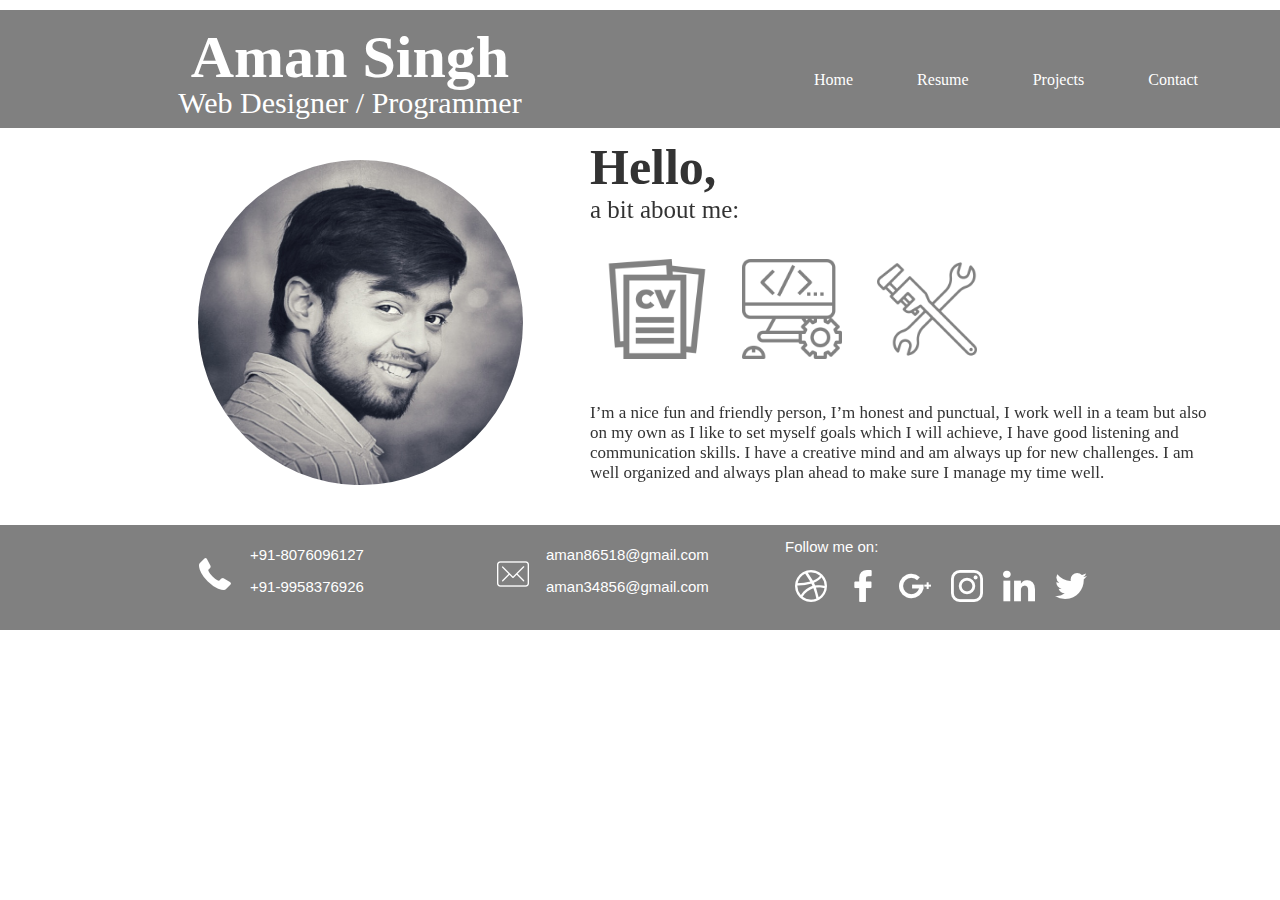
<file: index.html>
<!DOCTYPE html>

<html>
	<head> 
		<title> Aman Singh
		</title>
		<link type="text/css" rel="stylesheet" href="main.css"/>
	</head>
	<body>
		<div class="header">
			<div id="intro" class="header">
				<h1>Aman Singh</h1>
				<p> Web Designer / Programmer</p> 
			</div>
			<div id="option" class="header">
				<ul>
					<li><a href="index.html">Home</a></li>
					<li><a href="resume.html">Resume</a></li>
					<li><a href="project.html">Projects</a></li>
					<li><a href="contact.html">Contact</a></li>
				</ul>
			</div>
		</div>
		<div class="middle">
			<div id="left" class="middle">
				<center><img src="images/aman.jpeg"></center>
			</div>
			<div id="right" class="middle">
				<div class="intro2">
					<div id="head" class="intro2">
					<h1>Hello,</h1>
					<p>a bit about me:</p> 
					</div>
					<div id="img2" class="intro2">
						<center>
						<ul>
							<li><a href="resume.html"><img src="images/resume.png" alt="my_resume"></a></li>
							<li><a href="project.html"><img src="images/work.png" alt="my_work"></a></li>
							<li><a href="skill.html"><img src="images/skills.png" alt="my_skills	"></a></li>
						</ul>
						</center>
					</div>
					<div id="about" class="intro2">
						<p>
						I’m a nice fun and friendly person, I’m honest and punctual,
						I work well in a team but also on my own as I like to set myself 
						goals which I will achieve, I have good listening and communication
						skills. I have a creative mind and am always up for new challenges.
						I am well organized and always plan ahead to make sure I manage my
						time well.
						</p>
					</div>
				</div>
			</div>
		</div>
		<div class="footer">
			<div id="call" class="footer">
				<div class="call2">
					<div id="icon1" class="call2">
						<center>
							<img src="images/phone-receiver.png" alt="phone symbol">
						</center>
					</div>
					<div id="num" class="call2">
						<p>+91-8076096127</p>
						<p>+91-9958376926</p>
					</div>
				</div>
			</div>
			<div id="contact" class="footer">
				<div class="contact2">
					<div id="icon2" class="contact2">
						<center>
							<img src="images/email.png" alt="email symbol">
						</center>
					</div>
					<div id="email" class="contact2">
						<p>aman86518@gmail.com</p>
						<p>aman34856@gmail.com</p>
					</div>
				</div>
			</div>
			<div id="social" class="footer">
				<div class="social2">
					<div id="socialMedia" class="social2">
						<p>Follow me on:</p>
					</div>
					<div id="icon3" class="social2">
						<ul>
							<li><a href="https://dribbble.com/aman_rajput"><img src="images/dribbble.png" alt="dribbble"></a></li>
							<li><a href="https://www.facebook.com/aman34856"><img src="images/facebook.png" alt="facebook"></a></li>
							<li><a href="https://plus.google.com/108475843358708291829"><img src="images/google_plus.png" alt="google+"></a></li>
							<li><a href="https://www.instagram.com/rajputamanofficial/"><img src="images/instagram.png" alt="instagram"></a></li>
							<li><a href="https://www.linkedin.com/in/aman-rajput-95920b165/"><img src="images/linked_in.png" alt="linked-in"></a></li>
							<li><a href="https://twitter.com/Aman86518Aman"><img src="images/twitter.png" alt="twitter"></a></li>
						</ul>
					</div>
				</div>
			</div>
		</div>
	</body>
</html>
</file>
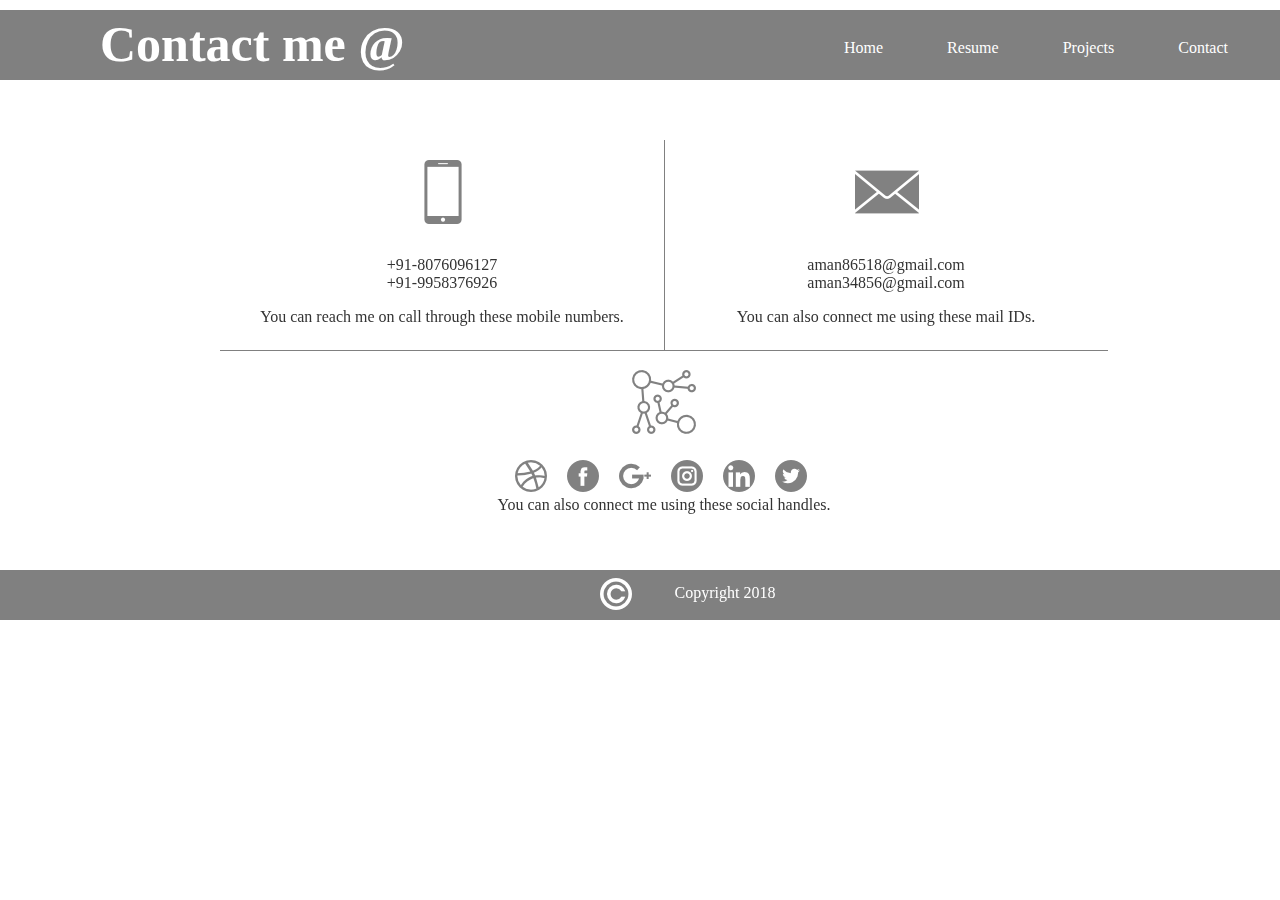
<file: contact.html>
<!DOCTYPE html>
<html>
	<head> 
		<title> Contact | Aman Singh
		</title>
		<link type="text/css" rel="stylesheet" href="contact1.css"/>
	</head>
	<body>
		<div class="header">
			<div id="intro" class="header">
				<h1>Contact me @</h1> 
			</div>
			<div id="option" class="header">
				<ul>
					<li><a href="index.html">Home</a></li>
					<li><a href="resume.html">Resume</a></li>
					<li><a href="project.html">Projects</a></li>
					<li><a href="contact.html">Contact</a></li>
				</ul>
			</div>
		</div>
		<div class="middle">
			<div class="call">
				<div id="icon" class="call">
					<img src="images/phone3.png" alt="mobiles">
				</div>
				<div id="num" class="call">
					<p>+91-8076096127<br>+91-9958376926</p>
					<p>You can reach me on call through these mobile numbers.</p>
				</div>
			</div>
			<div class="email">
				<div id="icon2" class="email">
					<img src="images/email3.png" alt="mail_id">
				</div>
				<div id="mail" class="email">
					<p>aman86518@gmail.com<br>aman34856@gmail.com</p>
					<p>You can also connect me using these mail IDs.</p>
				</div>
			</div>
			<div class="social">
				<div id="icon3" class="social">
					<img src="images/social3.png" alt="social_handle">
				</div>
				<div id="social2" class="social">
					<center>
						<ul>
							<li><a href="https://dribbble.com/aman_rajput"><img src="images/basketball.png" alt="dribbble"></a></li>
							<li><a href="https://www.facebook.com/aman34856"><img src="images/facebook2.png" alt="facebook"></a></li>
							<li><a href="https://plus.google.com/108475843358708291829"><img src="images/google_plus2.png" alt="google+"></a></li>
							<li><a href="https://www.instagram.com/rajputamanofficial/"><img src="images/instagram2.png" alt="instagram"></a></li>
							<li><a href="https://www.linkedin.com/in/aman-rajput-95920b165/"><img src="images/linked_in2.png" alt="linked-in"></a></li>
							<li><a href="https://twitter.com/Aman86518Aman"><img src="images/twitter2.png" alt="twitter2"></a></li>
						</ul>
					</center>
				</div>
				<div id="text" class="social">
					<p>You can also connect me using these social handles.</p>
				</div>				
			</div>	
		</div>
		<div class="footer">
			<div id="copyright1" class="footer"> 
				<img src="images/copyright.png" alt="copyright">
			</div>
			<div id="copyright2" class="footer">
				Copyright 2018
			</div>
		</div>
	</body>
</html>
</file>
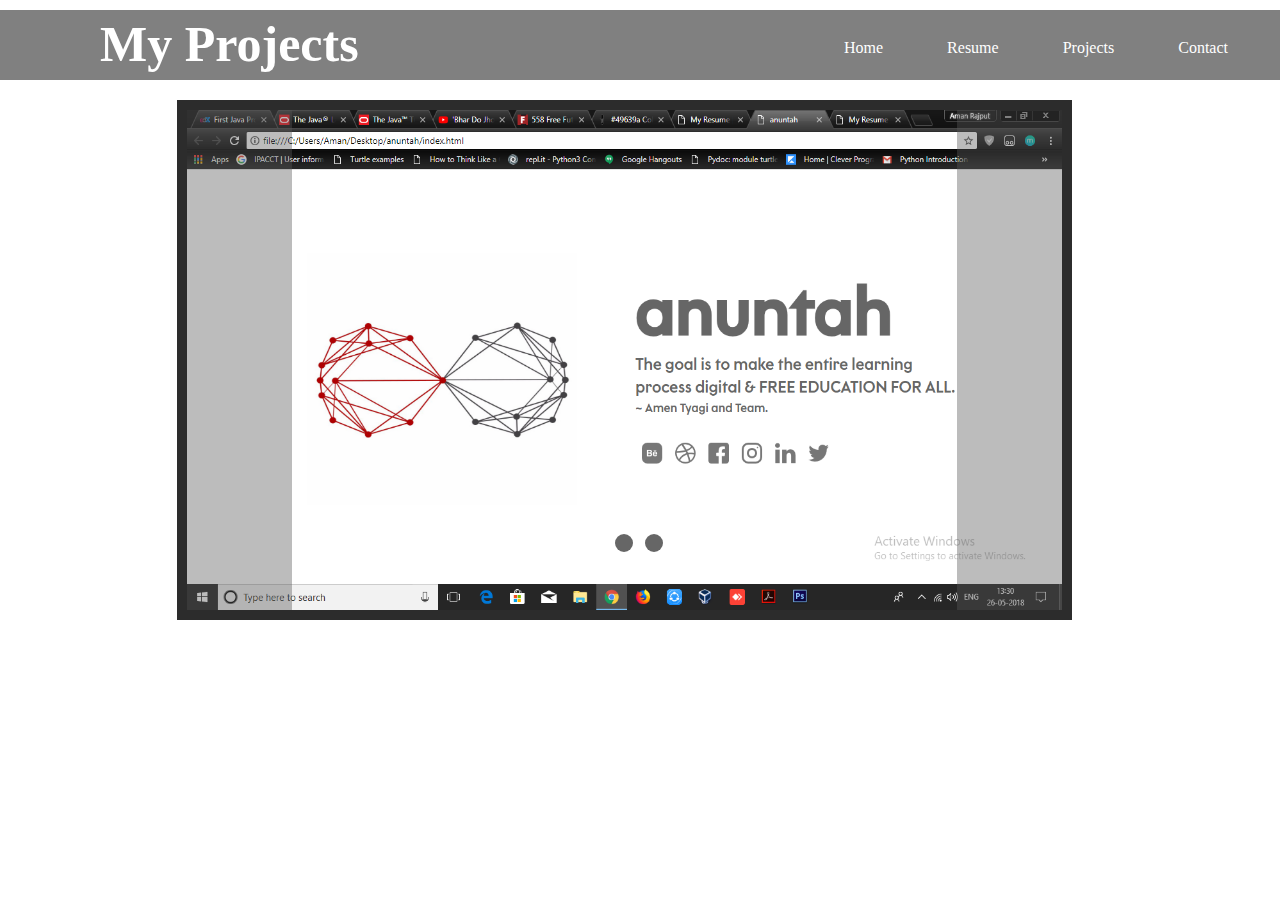
<file: project.html>
<!DOCTYPE html>

<html>
	<head>
		<title> My Project | Aman Singh
		</title>
		<link type="text/css" rel="stylesheet" href="project1.css"/>
	</head>
	<body>
		<div class="header">
			<div id="intro" class="header">
				<h1>My Projects</h1> 
			</div>
			<div id="option" class="header">
				<ul>
					<li><a href="index.html">Home</a></li>
					<li><a href="resume.html">Resume</a></li>
					<li><a href="project.html">Projects</a></li>
					<li><a href="contact.html">Contact</a></li>
				</ul>
			</div>
		</div>
		<div class="middle">
			<div class="container">
				<input type="radio" name="images" id="i1" checked>
				<input type="radio" name="images" id="i2">
				<input type="radio" name="images" id="i3">
				<div class="slide_img" id="one">
					<img src="images/image.png">
					<label for="i3" class="pre"></label>
					<label for="i2" class="nxt"></label>
				</div>
				<div class="slide_img" id="two">
					<img src="images/image1.png">
					<label for="i1" class="pre"></label>
					<label for="i3" class="nxt"></label>
				</div>
				<div class="slide_img" id="three">
					<img src="images/image2.png">
					<label for="i2" class="pre"></label>
					<label for="i1" class="nxt"></label>
				</div>
				<div class="nav">
					<label class="dots" id="dot1" for="i1"></label>
					<label class="dots" id="dot2" for="i2"></label>
					<label class="dots" id="dot3" for="i3"></label>
				</div>
			</div>			
		</div>
	</body>
</html>
</file>
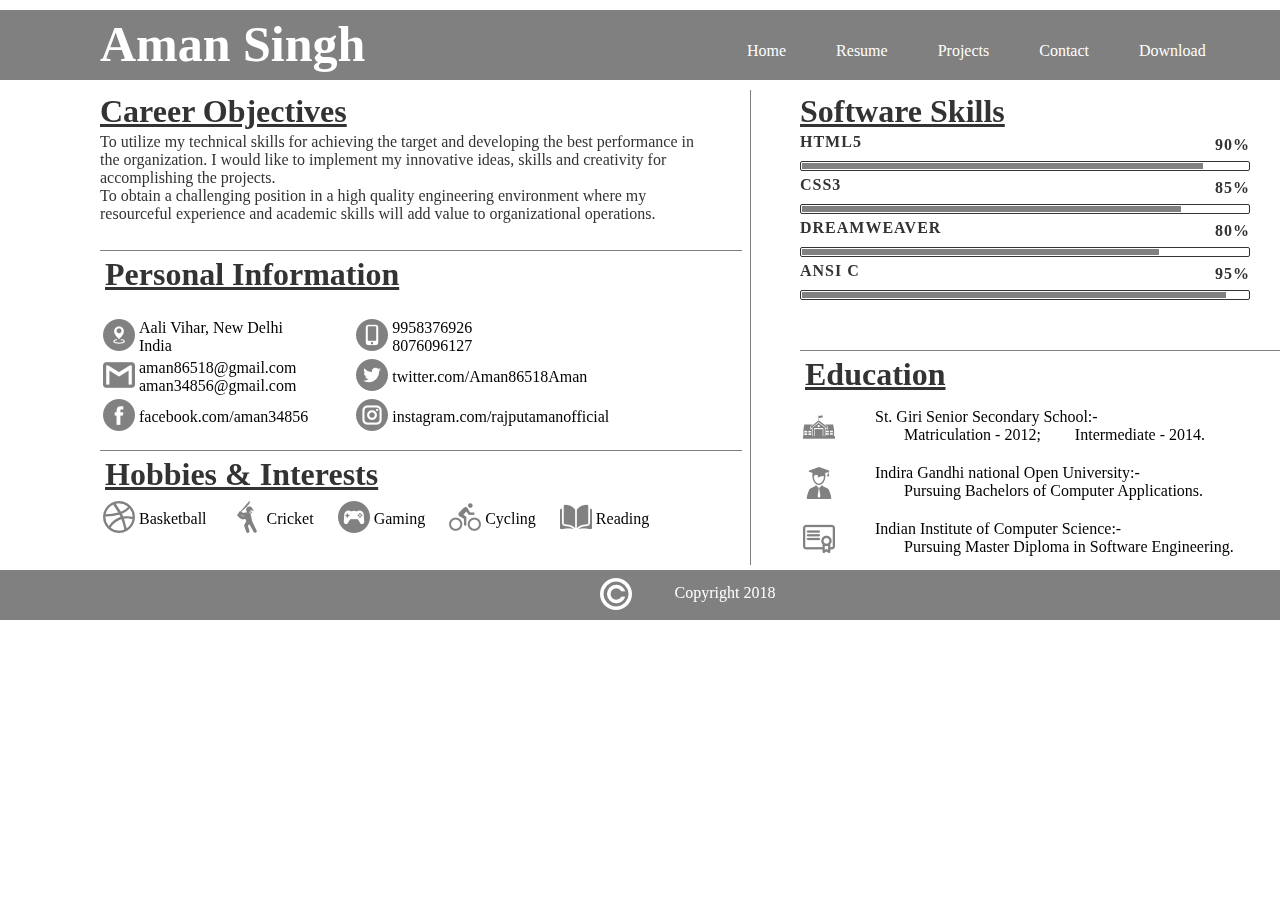
<file: resume.html>
<!DOCTYPE html>
<html>
	<head> 
		<title> My Resume | Aman Singh
		</title>
		<link type="text/css" rel="stylesheet" href="resume1.css"/>
	</head>
	<body>
		<div class="header">
			<div id="intro" class="header">
				<h1>Aman Singh</h1> 
			</div>
			<div id="option" class="header">
				<ul>
					<li><a href="index.html">Home</a></li>
					<li><a href="resume.html">Resume</a></li>
					<li><a href="project.html">Projects</a></li>
					<li><a href="contact.html">Contact</a></li>
					<li><a href="images/resume.pdf">Download</a><li>
				</ul>
			</div>
		</div>
		<div class="middle">
			<div class="objective">
				<div id="objective1" class="objective">
					<h1>Career Objectives</h1>	
					<p>To utilize my technical skills for achieving the target and 
					developing the best performance in the organization. I would like 
					to implement my innovative ideas, skills and creativity for accomplishing
					the projects.<br>
					To obtain a challenging position in a high quality engineering environment 
					where my resourceful experience and academic skills will add value to 
					organizational operations.</p>
				</div>
			</div>
			<div class="skill">
				<h1>Software Skills</h1>
					<div class="skillbox">
						<p>HTML5</p>
						<p>90%</p>
						<div class="skill1">
							<div class="skill_level" style="width: 90%"></div>
						</div>	
					</div>
					<div class="skillbox">
						<p>CSS3</p>
						<p>85%</p>
						<div class="skill1">
							<div class="skill_level" style="width: 85%"></div>
						</div>	
					</div>
					<div class="skillbox">
						<p>Dreamweaver</p>
						<p>80%</p>
						<div class="skill1">
							<div class="skill_level" style="width: 80%"></div>
						</div>	
					</div>
					<div class="skillbox">
						<p>ANSI C</p>
						<p>95%</p>
						<div class="skill1">
							<div class="skill_level" style="width: 95%"></div>
						</div>	
					</div>
			</div>
			<div class="personal">
			<h1>Personal Information</h1>
			<br>
				<table>
					<tr>
						<td><center><img src="images/location.png" alt="location">
						</td>
						<td>Aali Vihar, New Delhi<br>India
						</td>
						<td>&nbsp&nbsp&nbsp&nbsp&nbsp&nbsp&nbsp&nbsp&nbsp&nbsp
						</td>
						<td><center><img src="images/phone2.png" alt="phone">
						</td>
						<td>9958376926<br>8076096127
						</td>
					</tr>
					<tr>
						<td><center><img src="images/email2.png" alt="email">
						</td>
						<td>aman86518@gmail.com<br>aman34856@gmail.com
						</td>
						<td>&nbsp&nbsp&nbsp&nbsp&nbsp&nbsp&nbsp&nbsp&nbsp&nbsp
						</td>
						<td><center><img src="images/twitter2.png" alt="twitter">
						</td>
						<td>twitter.com/Aman86518Aman
						</td>
					</tr>
					<tr>
						<td><center><img src="images/facebook2.png" alt="facebook">
						</td>
						<td>facebook.com/aman34856
						</td>
						<td>&nbsp&nbsp&nbsp&nbsp&nbsp&nbsp&nbsp&nbsp&nbsp&nbsp
						</td>
						<td><center><img src="images/instagram2.png" alt="instagram">
						</td>
						<td>instagram.com/rajputamanofficial
						</td>
					</tr>
				</table>
				
			</div>
			<div class="hobby">
			<h1>Hobbies & Interests</h1>
				<table>
					<tr>
						<td><center><img src="images/basketball.png" alt="basketball"></center>
						</td>
						<td>Basketball
						</td>
						<td>&nbsp&nbsp&nbsp&nbsp
						</td>
						<td><center><img src="images/cricket.png" alt="cricket"></center>
						</td>
						<td>Cricket
						</td>
						<td>&nbsp&nbsp&nbsp&nbsp
						</td>
						<td><center><img src="images/game.png" alt="game"></center>
						</td>
						<td>Gaming
						</td>
						<td>&nbsp&nbsp&nbsp&nbsp
						</td>
						<td><center><img src="images/cycling.png" alt="cycling"></center>
						</td>
						<td>Cycling
						</td>
						<td>&nbsp&nbsp&nbsp&nbsp
						</td>
						<td><center><img src="images/reading.png" alt="book"></center>
						</td>
						<td>Reading
						</td>
					</tr>
				</table>
			</div>
			<div class="education">
				<h1>Education</h1>
				 <table>
					<tr>
						<td><center><img src="images/school.png"></center>
						</td>
						<td>&nbsp&nbsp&nbsp&nbsp&nbsp&nbsp&nbsp&nbsp
						</td>
						<td><p>St. Giri Senior Secondary School:-<br><br><br><ul><li>Matriculation - 2012;</li><li>Intermediate - 2014.</li></ul></p>
						</td>
					</tr>
					<tr>
						<td><center><img src="images/university.png"></center>
						</td>
						<td>&nbsp&nbsp&nbsp&nbsp&nbsp&nbsp&nbsp&nbsp
						</td>
						<td><p>Indira Gandhi national Open University:-<br><br><br><ul><li>Pursuing Bachelors of Computer Applications.</li></ul></p>
						</td>
					</tr>
					<tr>
						<td><center><img src="images/institute.png"></center>
						</td>
						<td>&nbsp&nbsp&nbsp&nbsp&nbsp&nbsp&nbsp&nbsp
						</td>
						<td><p>Indian Institute of Computer Science:-<br><br><br><ul><li>Pursuing Master Diploma in Software Engineering.</li></ul></p>
						</td>
					</tr>
				 </table>
			</div>
		</div>
		<div class="footer">
			<div id="copyright1" class="footer"> 
				<img src="images/copyright.png" alt="copyright">
			</div>
			<div id="copyright2" class="footer">
				Copyright 2018
			</div>
		</div>
	</body>
</html>
</file>
<file: main.css>
body {
	background: #ffffff;
	margin-bottom: 10px;
	margin-left: 10px;
	margin-right: 10px;
	margin-top: 10px;
}

.header {
	position: absolute;
	left: 0;
	width: 100%;
	height: 118px;
	background-color: #808080;
}

#intro {
	left: 100px;
	top: 5px;
	width: 500px;
	height: 80%;
	bottom: 20px;
	text-align: center;
	font-size: 30px;
	line-height: 5px;
	color:#ffffff;
	font-family: distro;
}

#option {
	left: 750px;
	top: 12px;
	width: 500px;
	height: 80%;
	bottom: 20px;
	color: #ffffff;
	text-align: center;
	font-family: distro;
}
#option ul {
	display: flex;
	padding: 20px;
	margin: 12px;
}

#option ul li {
	padding: 10px 25px;
	border: none;
	border-radius: 15px;
	list-style: none;
	text-decoration: none;
	display: block;
	margin: 7px;
}

#option ul li a:link {
	color: #ffffff;
	text-decoration: none;
}

#option ul li a:active {
	color: #ffffff;
	text-decoration: none;
}
 
#option ul li a:visited {
	color: #ffffff;
	text-decoration: none;
}

#option ul li a:hover {
	color: #ffffff;
	text-decoration: underline;
}

.middle {
	position: fixed;
	left: 100px;
	top: 128px;
	height: 395px;
	width: 1149px;
}

#left {
	position: fixed;
	top: 160px;
	left: 160px;
	width: 400px;
	height: 325px;
	background: transparent;
	border: none;
}

#left img {
	height: 325px;
	width: 325px;
	border-radius: 50%;
}

#right {
	position: fixed;
	top: 120px;
	left: 540px;
	width: 650px;
	height: 395px;
	background: transparent;
	border: none;
}

.intro2 {
	left: 544px;
	top: 124px;
	position: fixed;
	height:387px;
	width:642px;
	border: none;
	background: transparent;
}

#head {
	top: 128px;
	left: 590px;
	width: 628px;
	height: 100px;
	background: transparent;
	font-family: distro; 	
	line-height: 10px;
	font-size: 25px;
	color: #333;
}

#img2 {
	top: 234px;
	left: 552px;
	width: 628px;
	height: 160px;
	background: transparent;
}

#img2 ul {
	display: flex;
	padding: 20px;
	margin: 0px;
}

#img2 ul li {
	list-style: none;
	margin-top: 5px;
	margin-left: 35px;
}

#img2 ul li img {
	height: 100px;
	width: 100px;	
}
 
#about {
	top: 403px;
	left: 590px;
	width: 628px;
	height: 104px;
	background: transparent;
}

#about p {
	font-family: distro;
	padding: 0px;
	margin: 0px;
	font-size: 17px;
	color: #333;
}

.footer {
	position: fixed;
	top: 525px;
	left: 0;
	background-color: #808080;
	width: 100%;
	height: 105px;
}

#call {
	left: 180px;
	top: 531px;
	position: fixed;
	height: 90px;
	width: 288px;
}

#icon1 {
	left: 190px;
	top: 558px;
	position: fixed;
	height: 50px;
	width: 50px;
}

#num {
	left: 250px;
	top: 531px;
	position: fixed;
	height: 90px;
	width: 218px;
	font-family: arial;
	font-size: 15px;
	color: #ffffff;
}

#contact {
	left: 478px;
	top: 531px;
	position: fixed;
	height: 90px;
	width: 288px;
}

#icon2 {
	left: 488px;
	top: 558px;
	position: fixed;
	height: 50px;
	width: 50px;
}

#email {
	left: 546px;
	top: 531px;
	position: fixed;
	height: 90px;
	width: 218px;
	font-family: arial;
	font-size: 15px;
	color: #ffffff;
}

#social {
	left: 776px;
	top: 531px;
	position: fixed;
	height: 90px;
	width: 390px;
}

#socialMedia {
	left: 785px;
	top: 531px;
	position: fixed;
	height: 35px;
	width: 218px;
	font-family: arial;
	font-size: 15px;
	color: #ffffff;
	line-height: 1px;
}

#icon3 {
	left: 785px;
	top: 560px;
	position: fixed;
	height: 56px;
	width: 372px;
}

#icon3 ul {
	display: flex;
	padding: 0px;
	margin: 0px;	
}

#icon3 ul li {
	list-style: none;
	padding: 10px;
}
</file>
<file: contact1.css>
body {
	background: #ffffff;
	margin-bottom: 10px;
	margin-left: 10px;
	margin-right: 10px;
	margin-top: 10px;
}

.header {
	position: fixed;
	left: 0;
	height: 70px;
	width: 100%;
	background-color: #808080;
}

#intro {
	position: fixed;
	left: 100px;
	padding: 0px;
	height: 60px;
	width: 400px;
	font-family: distro;
	font-size: 25px;
	color: #ffffff;
	line-height: 0px;
}

#option {
	position: fixed;
	left: 800px;
	height: 60px;
	width: 500px;
}

#option ul {
	margin: 12px;
	padding: 0px;
	display: flex;
}

#option ul li {
	padding: 10px 25px;
	border: none;
	border-radius: 15px;
	text-decoration: none;
	display: block;
	margin: 7px;
	list-style: none;
}

#option ul li a:link {
	color: #ffffff;
	text-decoration: none;
}

#option ul li a:active {
	color: #ffffff;
	text-decoration: none;
}
 
#option ul li a:visited {
	color: #ffffff;
	text-decoration: none;
}

#option ul li a:hover {
	color: #ffffff;
	text-decoration: underline;
}

.middle {
	position:fixed;
	left: 50px;
	top: 80px;
	height: 490px;
	width: 1249px;
}

.call {
	position: fixed;
	left: 220px;
	top: 140px;
	width: 444px;
	height: 210px;
	border-right: 1px solid #808080;
}

#icon {
	top: 160px;
	position: fixed;
	width: 64px;
	height: 64px;
	left: 411px;
	border: none;
}

#num {
	position: fixed;
	width: 444px;
	top: 240px;
	height: 100px;
	text-align: center;
	font-family: distro;
	color: #333;
	border: none;
}

.email {
	position: fixed;
	left: 664px;
	top: 140px;
	width: 444px;
	height: 210px;
}

#icon2 {
	top: 160px;
	position: fixed;
	width: 64px;
	height: 64px;
	left: 855px;
	border: none;
}

#mail {
	position: fixed;
	width: 444px;
	top: 240px;
	height: 100px;
	text-align: center;
	font-family: distro;
	color: #333;
	border: none;
}

.social {
	position: fixed;
	left: 220px;
	top: 350px;
	width: 888px;
	height: 210px;
	border-top: 1px solid #808080;
}

#icon3 {
	top: 370px;
	position: fixed;
	width: 64px;
	height: 64px;
	left: 632px;
	border: none;	
}

#social2 {
	position: fixed;
	left: 505px;
	width: 315px;
	top: 450px;
	height: 50px;
	text-align: center;
	font-family: distro;
	color: #333;
	border: none;
}

#social2 ul {
	display: flex;
	padding: 0px;
	margin: 0px;	
}

#social2 ul li {
	list-style: none;
	padding: 10px;
}

#text {
	position: fixed;
	width: 888px;
	top: 480px;
	height: 50px;
	text-align: center;
	font-family: distro;
	color: #333;
	border: none;
}

.footer {
	position: fixed;
	top: 570px;
	left: 0;
	height: 50px;
	width: 100%;
	background-color: #808080;
}

#copyright1 {
	height: 30px;
	width: 30px;
	top: 578px;
	left: 600px;
	float:left;
}

#copyright2 {
	height: 40px;
	width: 160px;
	font-family: distro;
	color: #ffffff;
	top: 584px;
	left: 645px;
	float:left;
	text-align: center;
	background: transparent;
}
</file>
<file: project1.css>
body {
	background: #ffffff;
	margin-bottom: 10px;
	margin-left: 10px;
	margin-right: 10px;
	margin-top: 10px;
}

.header {
	position: fixed;
	left: 0;
	height: 70px;
	width: 100%;
	background-color: #808080;
}

#intro {
	position: fixed;
	left: 100px;
	padding: 0px;
	height: 60px;
	width: 400px;
	font-family: distro;
	font-size: 25px;
	color: #ffffff;
	line-height: 0px;
}

#option {
	position: fixed;
	left: 800px;
	height: 60px;
	width: 500px;
}

#option ul {
	margin: 12px;
	padding: 0px;
	display: flex;
}

#option ul li {
	padding: 10px 25px;
	border: none;
	border-radius: 15px;
	text-decoration: none;
	display: block;
	margin: 7px;
	list-style: none;
}

#option ul li a:link {
	color: #ffffff;
	text-decoration: none;
}

#option ul li a:active {
	color: #ffffff;
	text-decoration: none;
}
 
#option ul li a:visited {
	color: #ffffff;
	text-decoration: none;
}

#option ul li a:hover {
	color: #ffffff;
	text-decoration: underline;
}

.middle {
	position:fixed;
	left: 0;
	top: 80px;
	height: 545px;
	width: 1249px;
}

.container {
	margin:0 auto;
	margin-top: 20px;
	position: relative;
	width: 70%;
	height: 0;
	padding-bottom: 40%;
	background: #4c4c4c;
	border: solid 10px #2c2c2c;
}

.slide_img {
	position: absolute;
	width: 100%;
	height: 100%;
}

.slide_img img {
	width: 100%;
	height: 100%;
}

#i1, #i2, #i3 {
	display: none;
}

.pre, .nxt {
	width: 12%;
	height: 100%;
	position: absolute;
	top: 0;
	background: rgba(88,88,88,0.4);
	z-index: 99;
	cursor: pointer;
} 

.pre {
	left: 0;
}

.nxt {
	right: 0;
}

.nav {
	width: 100%;
	height: 11px;
	bottom: 12%;
	position: absolute;
	text-align: center;
	z-index: 99;
}

.dots {
	top: -5px;
	width: 18px;
	height: 18px;
	margin: 0 4px;
	position: relative;
	border-radius: 50%;
	display: inline-block;
	background: rgba(0,0,0,0.6);
}

.slide_img {
	z-index: -1;
}

#i1:checked ~ #one,
#i2:checked ~ #two,
#i3:checked ~ #three{
	z-index: 9;
}

#i1:checked ~ .nav #dot1,
#i2:checked ~ .nav #dot2,
#i3:checked ~ .nav #dot3{
	background: #fff;
}
</file>
<file: resume1.css>
body {
	background: #ffffff;
	margin-bottom: 10px;
	margin-left: 10px;
	margin-right: 10px;
	margin-top: 10px;
}

.header {
	position: fixed;
	left: 0;
	height: 70px;
	width: 100%;
	background-color: #808080;
}

#intro {
	position: fixed;
	left: 100px;
	padding: 0px;
	height: 60px;
	width: 400px;
	font-family: distro;
	font-size: 25px;
	color: #ffffff;
	line-height: 0px;
}

#option {
	position: fixed;
	left: 700px;
	height: 60px;
	width: 600px;
	border: none;
}

#option ul {
	margin: 12px;
	padding: 10px;
	display: flex;
}

#option ul li {
	padding: 10px 25px;
	border: none;
	border-radius: 15px;
	text-decoration: none;
	display: block;
	margin: 0px;
	list-style: none;
}

#option ul li a:link {
	color: #ffffff;
	text-decoration: none;
}

#option ul li a:active {
	color: #ffffff;
	text-decoration: none;
}
 
#option ul li a:visited {
	color: #ffffff;
	text-decoration: none;
}

#option ul li a:hover {
	color: #ffffff;
	text-decoration: underline;
}

.middle {
	position:fixed;
	left: 50px;
	top: 80px;
	height: 490px;
	width: 1249px;
}

.objective {
	position:fixed;
	left: 100px;
	top: 90px;
	height: 475px;
	width: 650px;
	border-right: 1px solid #808080;
}

#objective1 h1 {
	font-family:distro;
	line-height: 0px;
	color: #333;
	text-decoration: underline;
}

#objective1 p {
	font-family: distro;
	color: #333;
	width: 600px;
}

.skill {
	position:fixed;
	left: 800px;
	top: 90px;
	height: 350px;
	width: 450px;
}

.skill h1 {
	font-family: distro;
	line-height: 0px;
	color: #333;
	text-decoration: underline;
}

.skillbox {
	box-sizing: border-box;
	width: 100%;
	margin: 5px 0;
}

.skillbox p {
	color: #333;
	text-transform: uppercase;
	margin: 0 0 10px;
	padding: 0;
	font-family: distro;
	letter-spacing: 1px;
	font-weight: bold;
}

.skillbox p:nth-child(2){
	float: right;
	position: relative;
	top: -25px;
}

.skill1 {
	background: #ffffff;
	padding: 1px;
	box-sizing: border-box;
	border: 1px solid #333;
	border-radius: 2px;
}

.skill_level {
	background: #808080;
	width: 100%;
	height: 6px;
}

.personal {
	position:fixed;
	left: 100px;
	top: 250px;
	height: 240px;
	width: 642px;
	border-top: 1px solid #808080;
}

.personal h1 {
	padding: 0px;
	margin: 5px;
	font-family: distro;
	text-decoration: underline;
	color: #333;
}

table {
	margin: 0px;
	padding: 0px;
	font-family: distro;
}

.hobby {
	position:fixed;
	left: 100px;
	top: 450px;
	height: 240px;
	width: 642px;
	border-top: 1px solid #808080;
}

.hobby h1 {
	padding: 0px;
	margin: 5px;
	font-family: distro;
	text-decoration: underline;
	color: #333;
}

.education {
	position:fixed;
	left: 800px;
	top: 350px;
	height: 240px;
	width: 490px;
	border-top: 1px solid #808080;
}

.education h1 {
	padding: 0px;
	margin: 5px;
	font-family: distro;
	text-decoration: underline;
	color: #333;
}

.education table {
	margin: 0px;
	padding: 0px;
	line-height: 0px;
}

.education table ul {
	margin: 12px;
	padding: 0px;
	display: flex;
}

.education table ul li {
	padding: 0px 15px;
	display: block;
	margin: 2px;
}

.footer {
	position: fixed;
	top: 570px;
	left: 0;
	height: 50px;
	width: 100%;
	background-color: #808080;
}

#copyright1 {
	height: 30px;
	width: 30px;
	top: 578px;
	left: 600px;
	float:left;
}

#copyright2 {
	height: 40px;
	width: 160px;
	font-family: distro;
	color: #ffffff;
	top: 584px;
	left: 645px;
	float:left;
	text-align: center;
	background: transparent;
}
</file>
